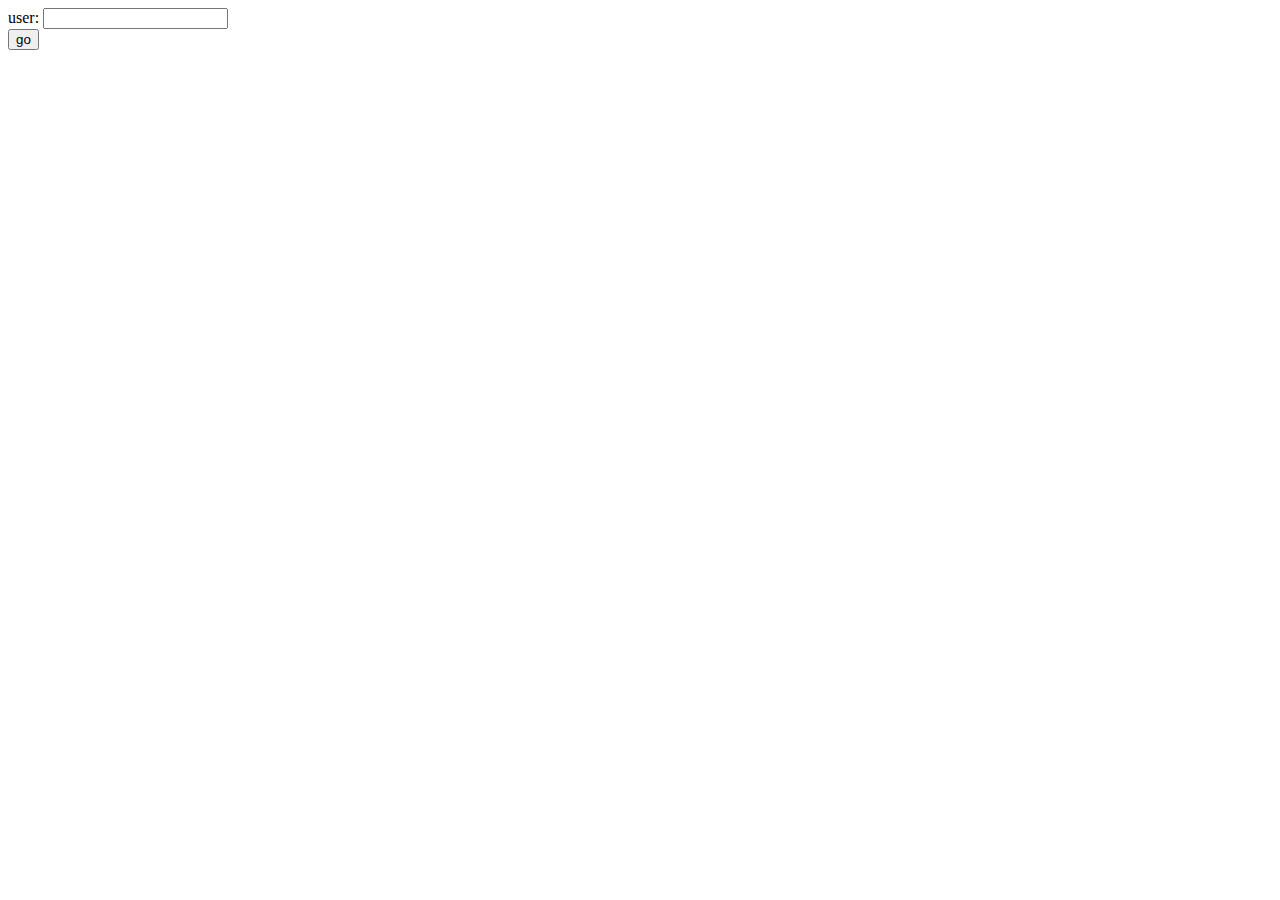
<file: index.html>
<html>
<head>
<title>test</title>
<script src='lastfm.js'></script>
<script type='text/javascript'>
window.onload = main;

var lastfm = new LastFM('39c795e91c62cf9d469392c7c2648c80');

var user;
var realname;
var register_date;

function main() {
    document.getElementById('sandbox_form').onsubmit = function() { 
        process();
        return false 
    };
}

function process() {
    clear_console();
    user = document.getElementById('user').value;
    
    lastfm.get_user(user, get_user_callback);
}

function get_user_callback(result) {
        realname = result.user.realname;
        register_date = parseInt(result.user.registered.unixtime, 10);
        lastfm.get_weeklycharts(user, get_weeklycharts_callback);
}

function get_weeklycharts_callback(result) {
    var chart = result.weeklychartlist.chart;
    
    process_week(chart.length-1, chart);
}

function process_week(week, chart) {
    if (week < 0 || chart[week].to <= register_date) {
        return;
    }
    
    var from = chart[week].from;
    var to = chart[week].to;
    
    lastfm.get_weeklyartistchart(user, from, to, function(result) {
        print(unix2localtime(from) + ' - ' + unix2localtime(to));
        var artists = result.weeklyartistchart.artist;
        var total = 0;
        
        for (var i = 0; i < artists.length; i++) {
            print(artists[i].name + ' ' + artists[i].playcount);
            total += parseInt(artists[i].playcount, 10);
        }
        print('Total: ' + total);
        print('<br/>')
        setTimeout(function(){ process_week(week-1, chart) }, 1000);
    });
}

function unix2localtime(time) {
    time = parseInt(time, 10);
    var date = new Date(time * 1000);
    return date.toLocaleString();
}

function print(str) {
    var div = document.createElement('div');
    div.innerHTML = str;
    document.getElementById('output').appendChild(div);
}

function clear_console() {
    document.getElementById('output').innerHTML = '';
}

</script>

</head>
<body>
    <form id='sandbox_form'>
        user: <input type='text' id='user' name='user'></input><br/>
        <input type='submit' value='go'></input>
    </form>
    <div id='output'>
    
    </div>
</body>
</html>
</file>
